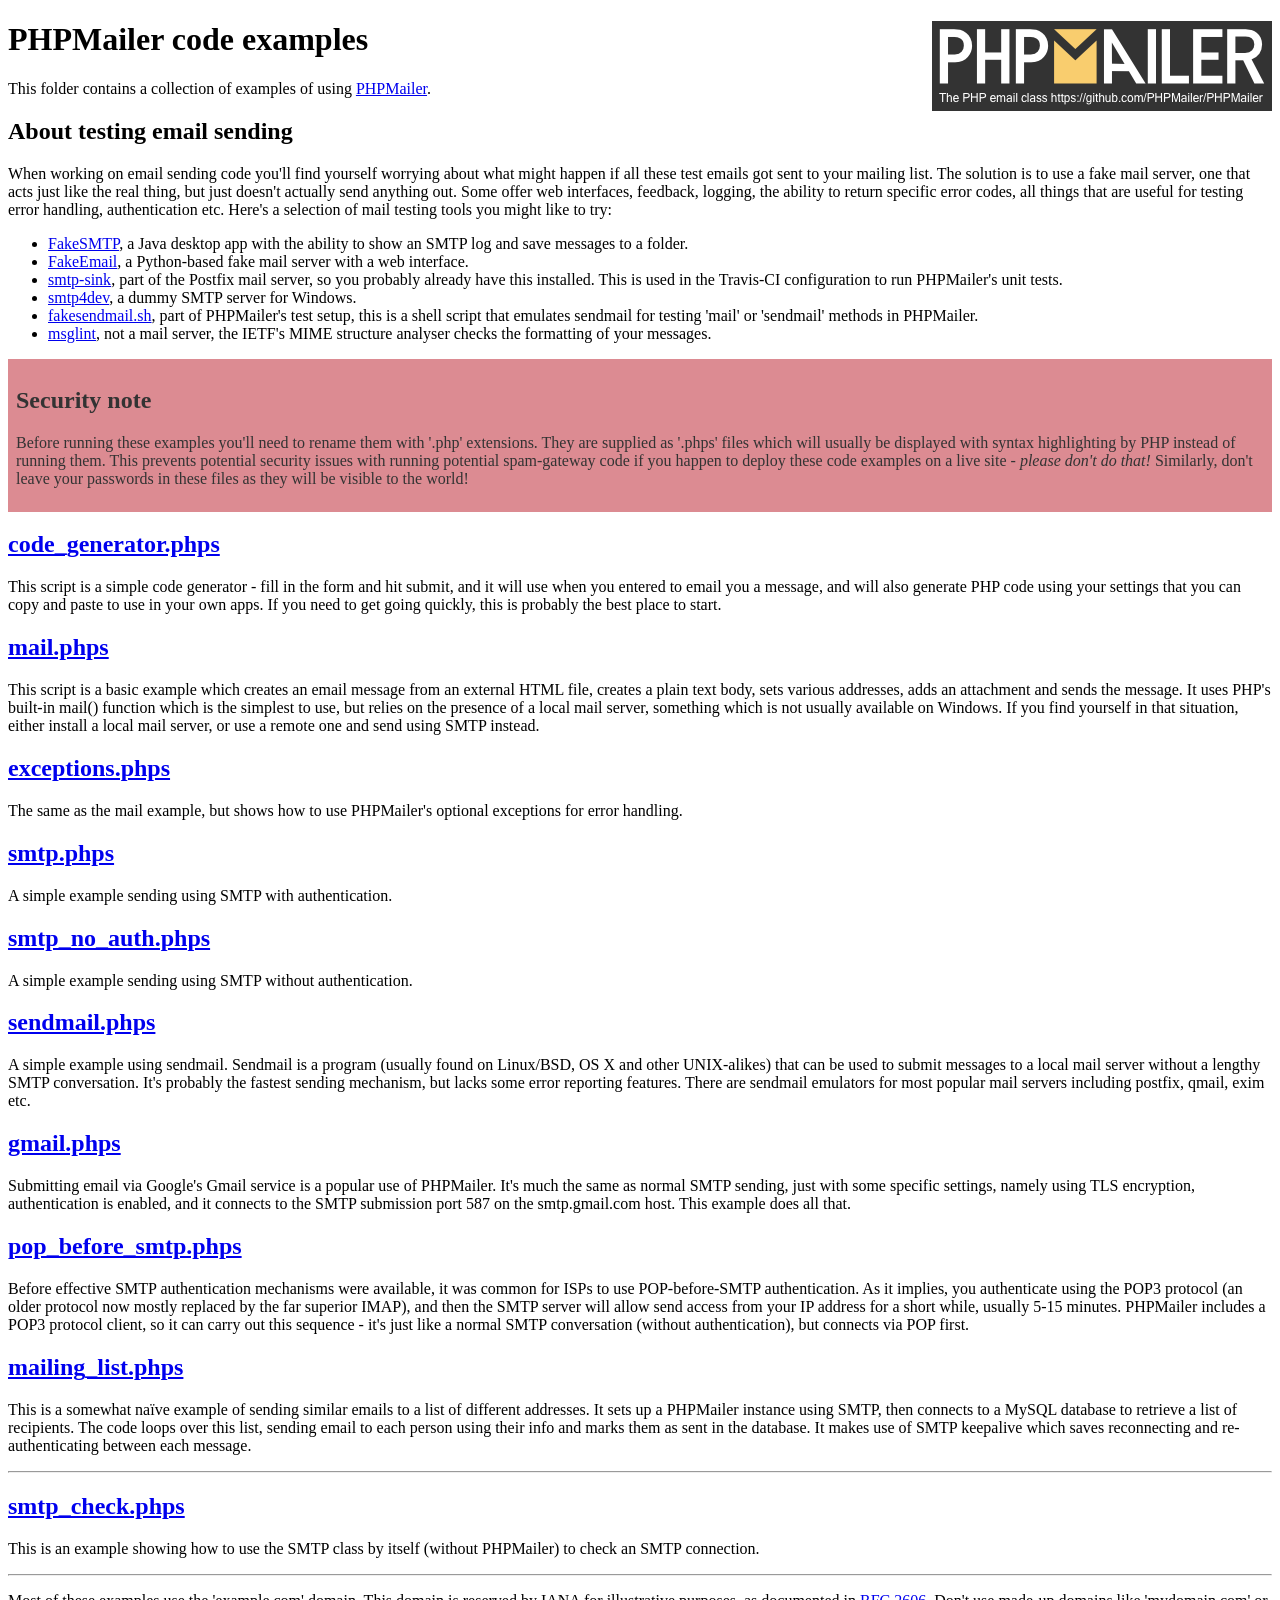
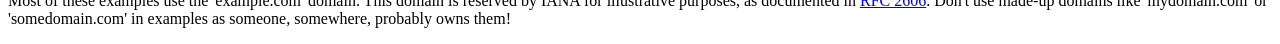
<file: vendor/phpmailer/phpmailer/examples/index.html>
<!DOCTYPE html>
<html>
<head>
	<meta charset="UTF-8">
	<title>PHPMailer Examples</title>
</head>
<body>
<h1>PHPMailer code examples<a href="https://github.com/PHPMailer/PHPMailer"><img src="images/phpmailer.png" style="float:right; border:0;" alt="PHPMailer logo"></a></h1>
<p>This folder contains a collection of examples of using <a href="https://github.com/PHPMailer/PHPMailer">PHPMailer</a>.</p>
<h2>About testing email sending</h2>
<p>When working on email sending code you'll find yourself worrying about what might happen if all these test emails got sent to your mailing list. The solution is to use a fake mail server, one that acts just like the real thing, but just doesn't actually send anything out. Some offer web interfaces, feedback, logging, the ability to return specific error codes, all things that are useful for testing error handling, authentication etc. Here's a selection of mail testing tools you might like to try:</p>
<ul>
  <li><a href="https://github.com/Nilhcem/FakeSMTP">FakeSMTP</a>, a Java desktop app with the ability to show an SMTP log and save messages to a folder. </li>
  <li><a href="https://github.com/isotoma/FakeEmail">FakeEmail</a>, a Python-based fake mail server with a web interface.</li>
  <li><a href="http://www.postfix.org/smtp-sink.1.html">smtp-sink</a>, part of the Postfix mail server, so you probably already have this installed. This is used in the Travis-CI configuration to run PHPMailer's unit tests.</li>
  <li><a href="http://smtp4dev.codeplex.com">smtp4dev</a>, a dummy SMTP server for Windows.</li>
  <li><a href="https://github.com/PHPMailer/PHPMailer/blob/master/test/fakesendmail.sh">fakesendmail.sh</a>, part of PHPMailer's test setup, this is a shell script that emulates sendmail for testing 'mail' or 'sendmail' methods in PHPMailer.</li>
  <li><a href="http://tools.ietf.org/tools/msglint/">msglint</a>, not a mail server, the IETF's MIME structure analyser checks the formatting of your messages.</li>
</ul>
<div style="padding: 8px; color: #333333; background-color: #dc8b92">
<h2>Security note</h2>
<p>Before running these examples you'll need to rename them with '.php' extensions. They are supplied as '.phps' files which will usually be displayed with syntax highlighting by PHP instead of running them. This prevents potential security issues with running potential spam-gateway code if you happen to deploy these code examples on a live site - <em>please don't do that!</em> Similarly, don't leave your passwords in these files as they will be visible to the world!</p>
</div>
<h2><a href="code_generator.phps">code_generator.phps</a></h2>
<p>This script is a simple code generator - fill in the form and hit submit, and it will use when you entered to email you a message, and will also generate PHP code using your settings that you can copy and paste to use in your own apps. If you need to get going quickly, this is probably the best place to start.</p>
<h2><a href="mail.phps">mail.phps</a></h2>
<p>This script is a basic example which creates an email message from an external HTML file, creates a plain text body, sets various addresses, adds an attachment and sends the message. It uses PHP's built-in mail() function which is the simplest to use, but relies on the presence of a local mail server, something which is not usually available on Windows. If you find yourself in that situation, either install a local mail server, or use a remote one and send using SMTP instead.</p>
<h2><a href="exceptions.phps">exceptions.phps</a></h2>
<p>The same as the mail example, but shows how to use PHPMailer's optional exceptions for error handling.</p>
<h2><a href="smtp.phps">smtp.phps</a></h2>
<p>A simple example sending using SMTP with authentication.</p>
<h2><a href="smtp_no_auth.phps">smtp_no_auth.phps</a></h2>
<p>A simple example sending using SMTP without authentication.</p>
<h2><a href="sendmail.phps">sendmail.phps</a></h2>
<p>A simple example using sendmail. Sendmail is a program (usually found on Linux/BSD, OS X and other UNIX-alikes) that can be used to submit messages to a local mail server without a lengthy SMTP conversation. It's probably the fastest sending mechanism, but lacks some error reporting features. There are sendmail emulators for most popular mail servers including postfix, qmail, exim etc.</p>
<h2><a href="gmail.phps">gmail.phps</a></h2>
<p>Submitting email via Google's Gmail service is a popular use of PHPMailer. It's much the same as normal SMTP sending, just with some specific settings, namely using TLS encryption, authentication is enabled, and it connects to the SMTP submission port 587 on the smtp.gmail.com host. This example does all that.</p>
<h2><a href="pop_before_smtp.phps">pop_before_smtp.phps</a></h2>
<p>Before effective SMTP authentication mechanisms were available, it was common for ISPs to use POP-before-SMTP authentication. As it implies, you authenticate using the POP3 protocol (an older protocol now mostly replaced by the far superior IMAP), and then the SMTP server will allow send access from your IP address for a short while, usually 5-15 minutes. PHPMailer includes a POP3 protocol client, so it can carry out this sequence - it's just like a normal SMTP conversation (without authentication), but connects via POP first.</p>
<h2><a href="mailing_list.phps">mailing_list.phps</a></h2>
<p>This is a somewhat naïve example of sending similar emails to a list of different addresses. It sets up a PHPMailer instance using SMTP, then connects to a MySQL database to retrieve a list of recipients. The code loops over this list, sending email to each person using their info and marks them as sent in the database. It makes use of SMTP keepalive which saves reconnecting and re-authenticating between each message.</p>
<hr>
<h2><a href="smtp_check.phps">smtp_check.phps</a></h2>
<p>This is an example showing how to use the SMTP class by itself (without PHPMailer) to check an SMTP connection.</p>
<hr>
<p>Most of these examples use the 'example.com' domain. This domain is reserved by IANA for illustrative purposes, as documented in <a href="http://tools.ietf.org/html/rfc2606">RFC 2606</a>. Don't use made-up domains like 'mydomain.com' or 'somedomain.com' in examples as someone, somewhere, probably owns them!</p>
</body>
</html>
</file>
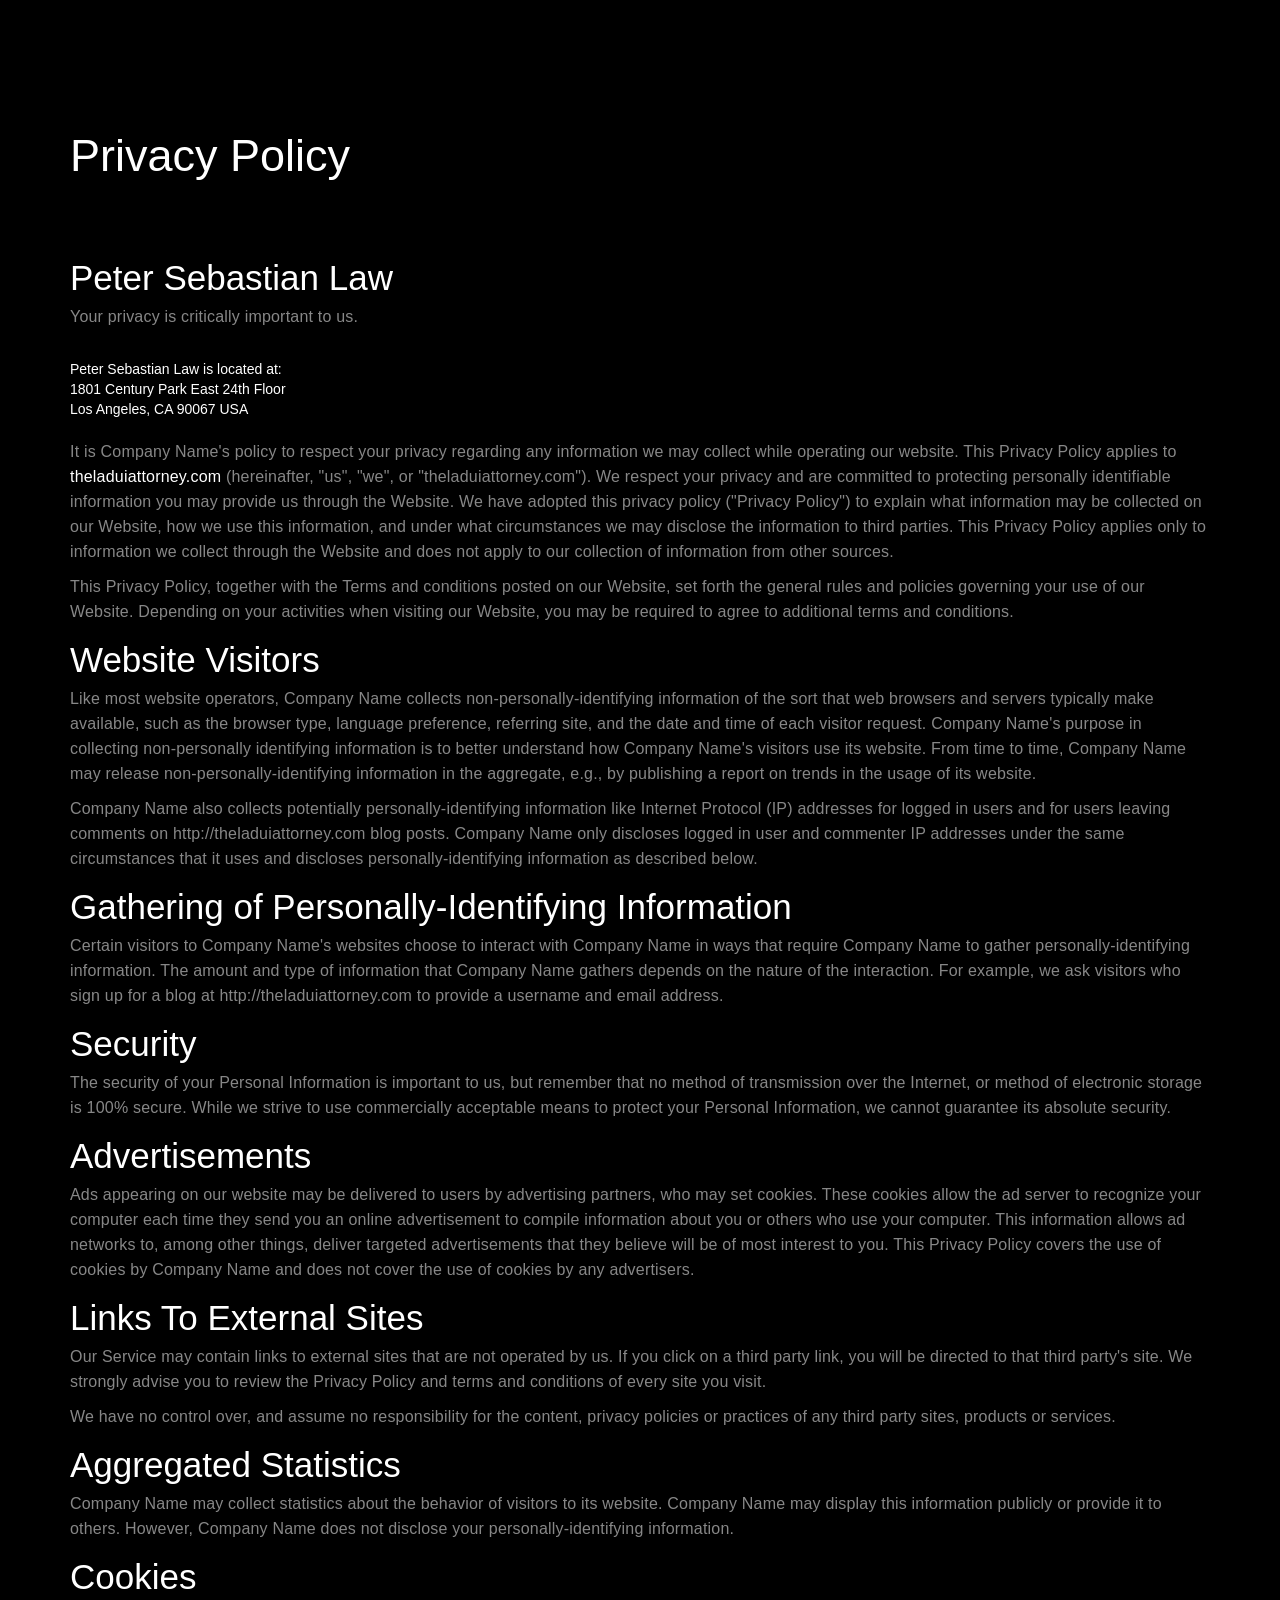
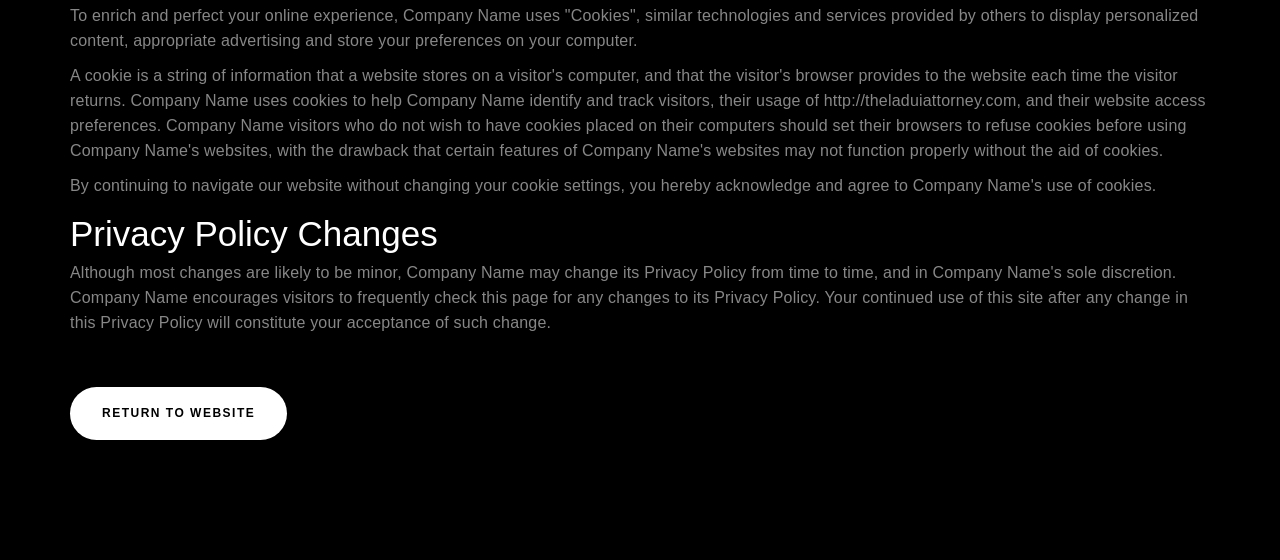
<file: privacy.html>
<!DOCTYPE html>
<html lang="en" dir="ltr">
  <head>
    <meta charset="utf-8">
    <title>Peter Sebastian | Privacy Policy</title>

    <meta name="viewport" content="width=device-width, initial-scale=1, maximum-scale=1">

    <link href="https://fonts.googleapis.com/css?family=Roboto:300,400" rel="stylesheet">
    <link href="https://fonts.googleapis.com/css?family=Arvo" rel="stylesheet">
    <link rel="stylesheet" href="css/bootstrap.min.css">
    <link rel="stylesheet" href="css/animate.css">
    <link rel="stylesheet" href="css/magnific-popup.css">
    <link rel="stylesheet" href="css/font-awesome.min.css">
    <link rel="stylesheet" href="css/tooplate-style.css">

    <!-- Global site tag (gtag.js) - Google Analytics -->
    <script async src="https://www.googletagmanager.com/gtag/js?id=UA-139903941-1"></script>
    <script>
    window.dataLayer = window.dataLayer || [];
    function gtag(){dataLayer.push(arguments);}
    gtag('js', new Date());

    gtag('config', 'UA-139903941-1');
    </script>
    <!-- Global site tag (gtag.js) - Google Analytics -->

    <!-- Facebook Pixel Code -->
    <script>
      !function(f,b,e,v,n,t,s)
      {if(f.fbq)return;n=f.fbq=function(){n.callMethod?
      n.callMethod.apply(n,arguments):n.queue.push(arguments)};
      if(!f._fbq)f._fbq=n;n.push=n;n.loaded=!0;n.version='2.0';
      n.queue=[];t=b.createElement(e);t.async=!0;
      t.src=v;s=b.getElementsByTagName(e)[0];
      s.parentNode.insertBefore(t,s)}(window, document,'script',
      'https://connect.facebook.net/en_US/fbevents.js');
      fbq('init', '488871078517339');
      fbq('track', 'PageView');
    </script>
    <noscript><img height="1" width="1" style="display:none"
      src="https://www.facebook.com/tr?id=488871078517339&ev=PageView&noscript=1"
    /></noscript>
    <!-- End Facebook Pixel Code -->

    <style media="screen">
      h2 {
        color: white;
      }

      a {
        color: white;
      }
    </style>

  </head>
  <body style="background-color: black; color: white;">

    <div class="container" style="margin-bottom: 60px; margin-top: 120px;">
      <h1>Privacy Policy</h1>
    </div>


    <div class="container" style="margin-bottom: 120px;">



    <h2>Peter Sebastian Law</h2>
	<p>Your privacy is critically important to us.</p><br />
	<span style="text-transform: capitalize;"> Peter Sebastian Law</span> is located at:<br />
	<address>1801 Century Park East 24th Floor
  <br />Los Angeles, CA 90067 USA<br />
	</address>



  <p>It is Company Name's policy to respect your privacy regarding any information we may collect while operating our website. This Privacy Policy applies to <a href="http://theladuiattorney.com/">theladuiattorney.com</a> (hereinafter, "us", "we", or "theladuiattorney.com"). We respect your privacy and are committed to protecting personally identifiable information you may provide us through the Website. We have adopted this privacy policy ("Privacy Policy") to explain what information may be collected on our Website, how we use this information, and under what circumstances we may disclose the information to third parties. This Privacy Policy applies only to information we collect through the Website and does not apply to our collection of information from other sources.</p>
  			<p>This Privacy Policy, together with the Terms and conditions posted on our Website, set forth the general rules and policies governing your use of our Website. Depending on your activities when visiting our Website, you may be required to agree to additional terms and conditions.</p>

  						<h2>Website Visitors</h2>
  			<p>Like most website operators, Company Name collects non-personally-identifying information of the sort that web browsers and servers typically make available, such as the browser type, language preference, referring site, and the date and time of each visitor request. Company Name's purpose in collecting non-personally identifying information is to better understand how Company Name's visitors use its website. From time to time, Company Name may release non-personally-identifying information in the aggregate, e.g., by publishing a report on trends in the usage of its website.</p>
  			<p>Company Name also collects potentially personally-identifying information like Internet Protocol (IP) addresses for logged in users and for users leaving comments on http://theladuiattorney.com blog posts. Company Name only discloses logged in user and commenter IP addresses under the same circumstances that it uses and discloses personally-identifying information as described below.</p>

  						<h2>Gathering of Personally-Identifying Information</h2>
  			<p>Certain visitors to Company Name's websites choose to interact with Company Name in ways that require Company Name to gather personally-identifying information. The amount and type of information that Company Name gathers depends on the nature of the interaction. For example, we ask visitors who sign up for a blog at http://theladuiattorney.com to provide a username and email address.</p>

  						<h2>Security</h2>
  			<p>The security of your Personal Information is important to us, but remember that no method of transmission over the Internet, or method of electronic storage is 100% secure. While we strive to use commercially acceptable means to protect your Personal Information, we cannot guarantee its absolute security.</p>

  						<h2>Advertisements</h2>
  			<p>Ads appearing on our website may be delivered to users by advertising partners, who may set cookies. These cookies allow the ad server to recognize your computer each time they send you an online advertisement to compile information about you or others who use your computer. This information allows ad networks to, among other things, deliver targeted advertisements that they believe will be of most interest to you. This Privacy Policy covers the use of cookies by Company Name and does not cover the use of cookies by any advertisers.</p>


  						<h2>Links To External Sites</h2>
  			<p>Our Service may contain links to external sites that are not operated by us. If you click on a third party link, you will be directed to that third party's site. We strongly advise you to review the Privacy Policy and terms and conditions of every site you visit.</p>
  			<p>We have no control over, and assume no responsibility for the content, privacy policies or practices of any third party sites, products or services.</p>



  						<h2>Aggregated Statistics</h2>
  			<p>Company Name may collect statistics about the behavior of visitors to its website. Company Name may display this information publicly or provide it to others. However, Company Name does not disclose your personally-identifying information.</p>


  						<h2>Cookies</h2>
  			<p>To enrich and perfect your online experience, Company Name uses "Cookies", similar technologies and services provided by others to display personalized content, appropriate advertising and store your preferences on your computer.</p>
  			<p>A cookie is a string of information that a website stores on a visitor's computer, and that the visitor's browser provides to the website each time the visitor returns. Company Name uses cookies to help Company Name identify and track visitors, their usage of http://theladuiattorney.com, and their website access preferences. Company Name visitors who do not wish to have cookies placed on their computers should set their browsers to refuse cookies before using Company Name's websites, with the drawback that certain features of Company Name's websites may not function properly without the aid of cookies.</p>
  			<p>By continuing to navigate our website without changing your cookie settings, you hereby acknowledge and agree to Company Name's use of cookies.</p>



  						<h2>Privacy Policy Changes</h2>
  			<p>Although most changes are likely to be minor, Company Name may change its Privacy Policy from time to time, and in Company Name's sole discretion. Company Name encourages visitors to frequently check this page for any changes to its Privacy Policy. Your continued use of this site after any change in this Privacy Policy will constitute your acceptance of such change.</p>










  <a href="http://theladuiattorney.com/" class="wow fadeInUp smoothScroll btn btn-default section-btn" data-wow-delay="1s">Return to website</a>

  </div>

  </body>
</html>
</file>
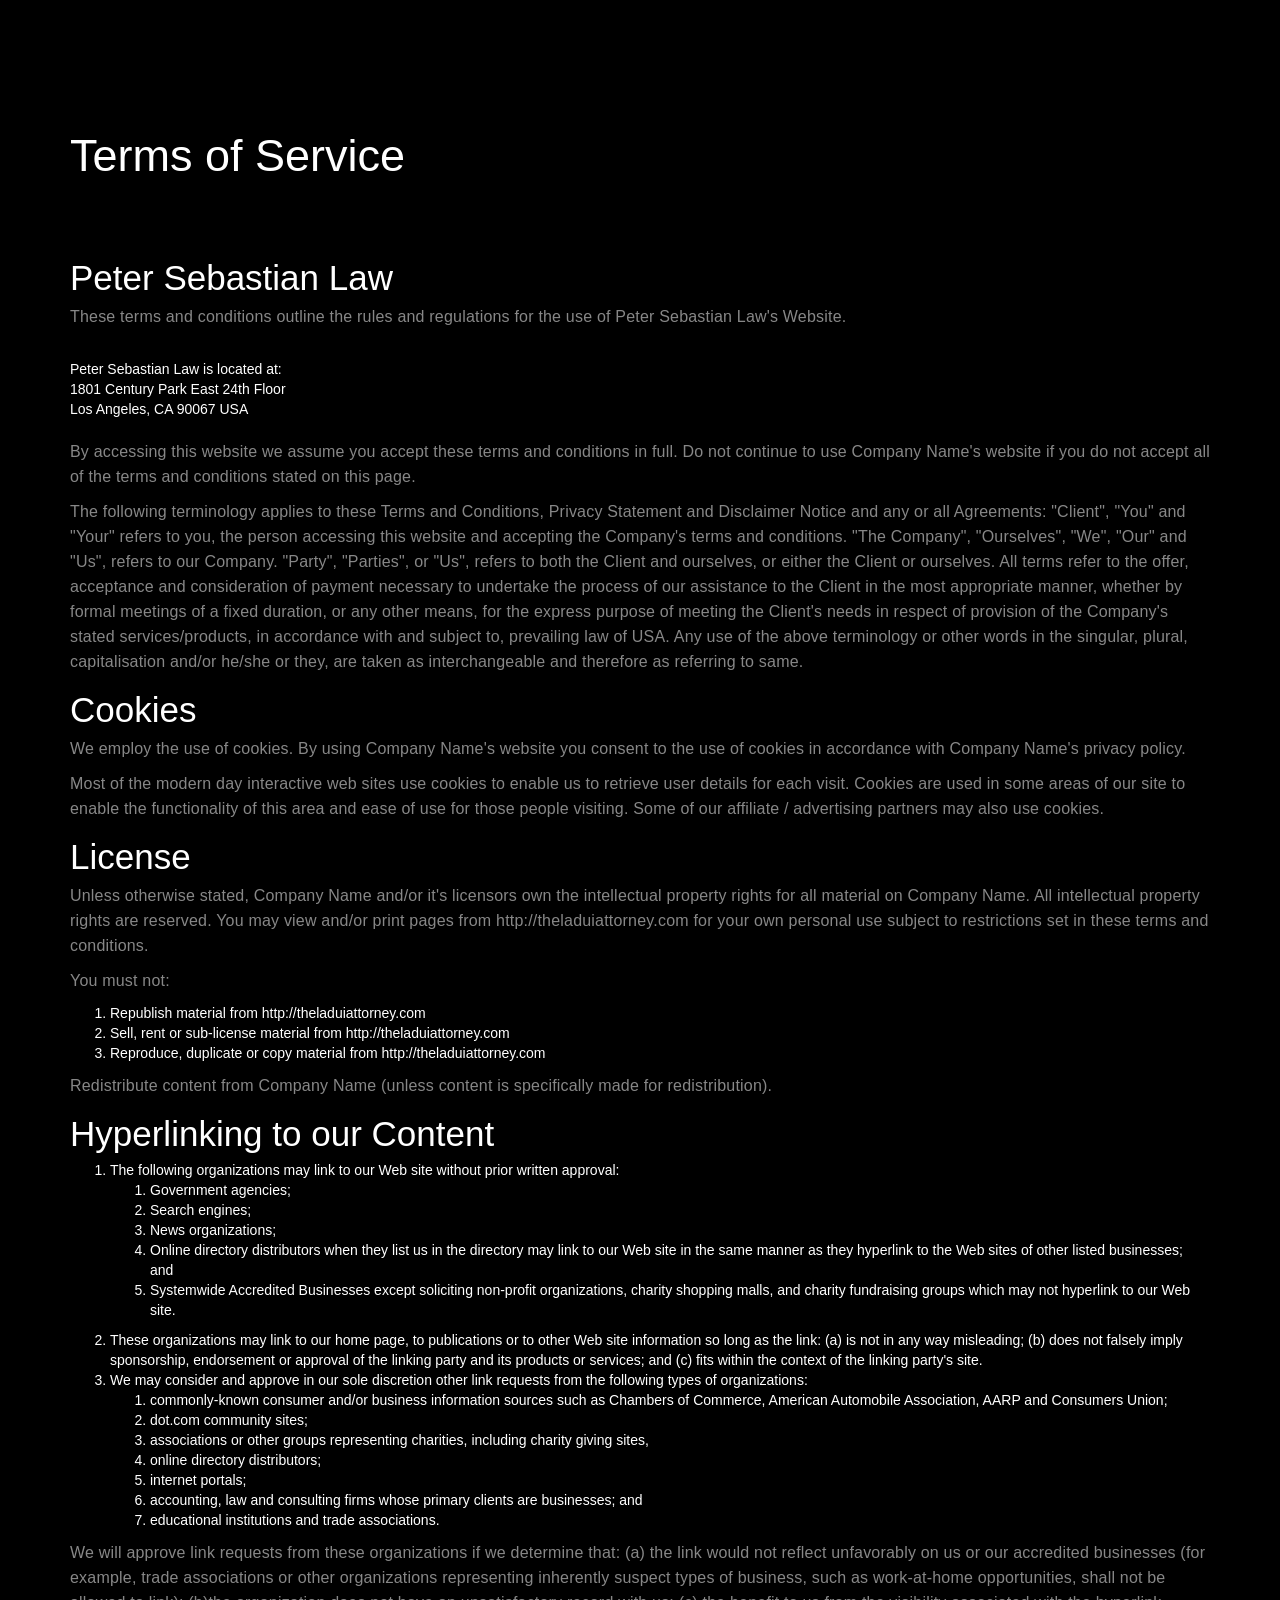
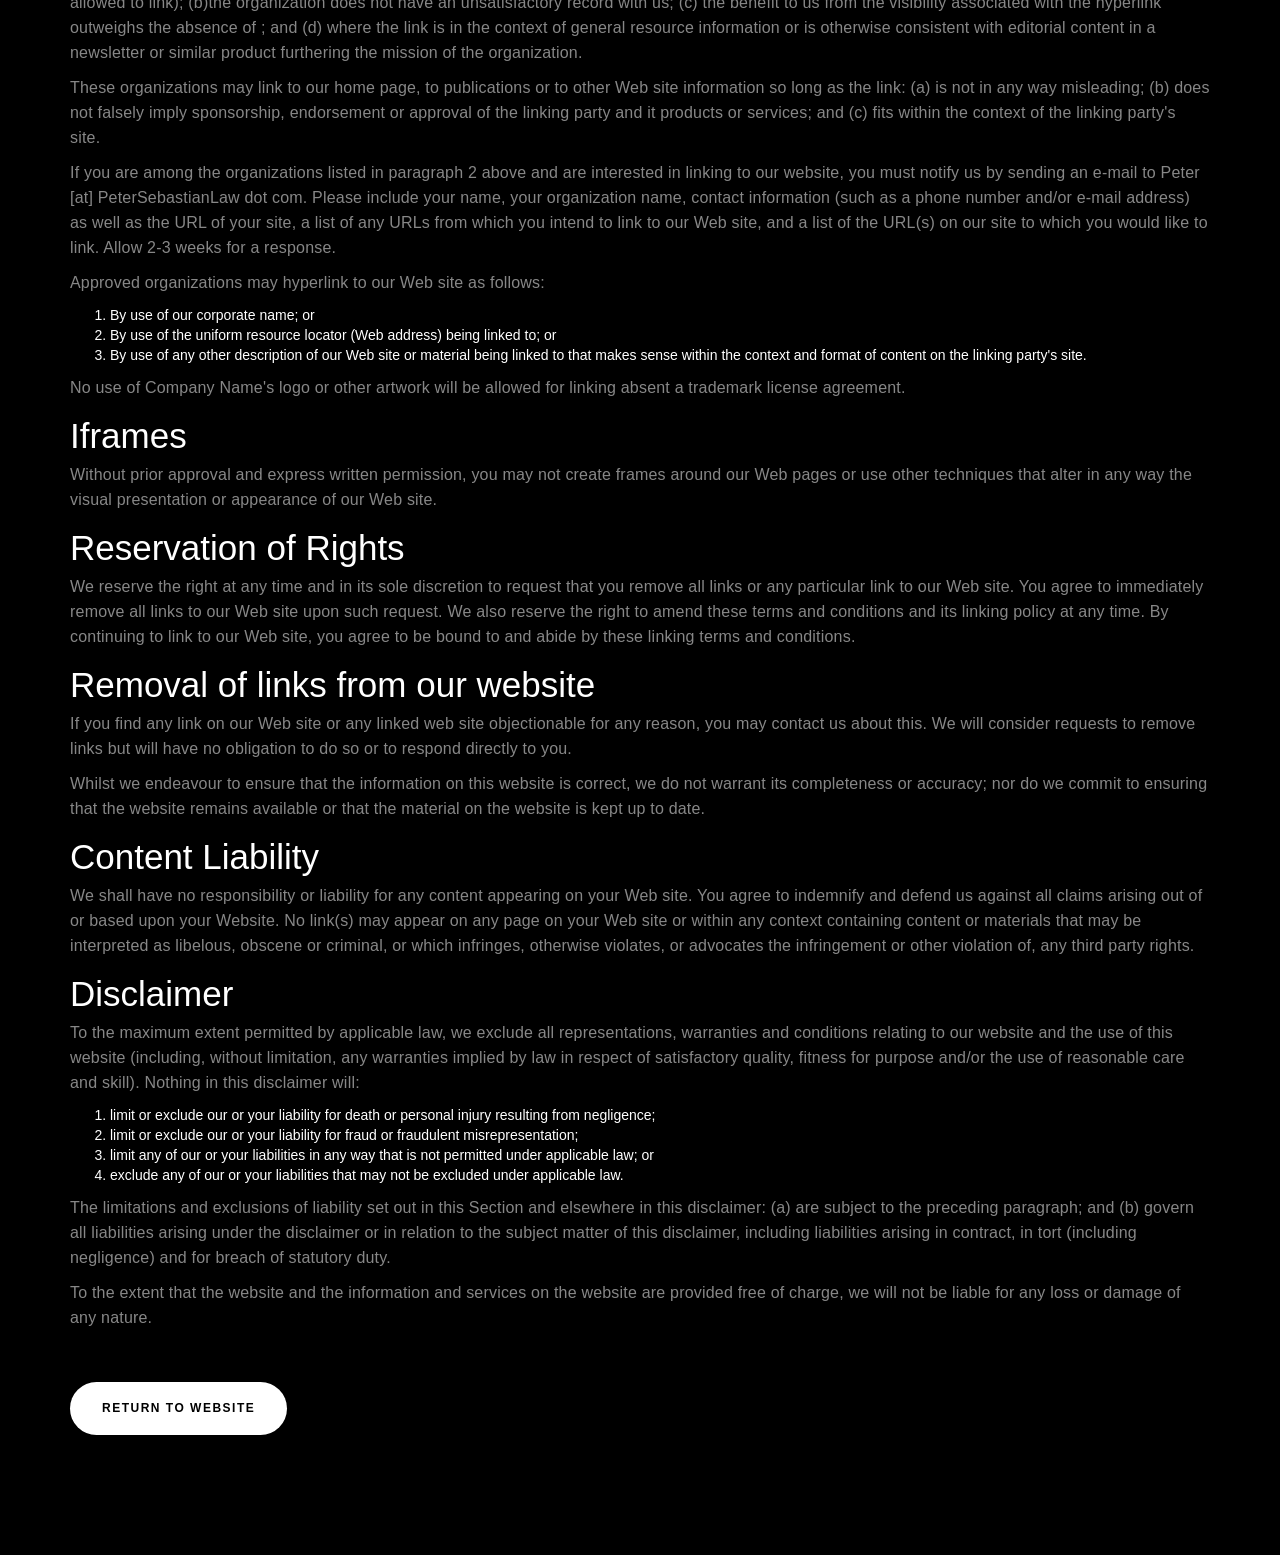
<file: terms.html>
<!DOCTYPE html>
<html lang="en" dir="ltr">
  <head>
    <meta charset="utf-8">
    <title>Peter Sebastian | Terms of Service</title>

    <meta name="viewport" content="width=device-width, initial-scale=1, maximum-scale=1">

    <link href="https://fonts.googleapis.com/css?family=Roboto:300,400" rel="stylesheet">
    <link href="https://fonts.googleapis.com/css?family=Arvo" rel="stylesheet">
    <link rel="stylesheet" href="css/bootstrap.min.css">
    <link rel="stylesheet" href="css/animate.css">
    <link rel="stylesheet" href="css/magnific-popup.css">
    <link rel="stylesheet" href="css/font-awesome.min.css">
    <link rel="stylesheet" href="css/tooplate-style.css">

    <!-- Global site tag (gtag.js) - Google Analytics -->
    <script async src="https://www.googletagmanager.com/gtag/js?id=UA-139903941-1"></script>
    <script>
    window.dataLayer = window.dataLayer || [];
    function gtag(){dataLayer.push(arguments);}
    gtag('js', new Date());

    gtag('config', 'UA-139903941-1');
    </script>
    <!-- Global site tag (gtag.js) - Google Analytics -->

    <!-- Facebook Pixel Code -->
    <script>
      !function(f,b,e,v,n,t,s)
      {if(f.fbq)return;n=f.fbq=function(){n.callMethod?
      n.callMethod.apply(n,arguments):n.queue.push(arguments)};
      if(!f._fbq)f._fbq=n;n.push=n;n.loaded=!0;n.version='2.0';
      n.queue=[];t=b.createElement(e);t.async=!0;
      t.src=v;s=b.getElementsByTagName(e)[0];
      s.parentNode.insertBefore(t,s)}(window, document,'script',
      'https://connect.facebook.net/en_US/fbevents.js');
      fbq('init', '488871078517339');
      fbq('track', 'PageView');
    </script>
    <noscript><img height="1" width="1" style="display:none"
      src="https://www.facebook.com/tr?id=488871078517339&ev=PageView&noscript=1"
    /></noscript>
    <!-- End Facebook Pixel Code -->

    <style media="screen">
      h2 {
        color: white;
      }
    </style>

  </head>
  <body style="background-color: black; color: white;">

    <div class="container" style="margin-bottom: 60px; margin-top: 120px;">
      <h1>Terms of Service</h1>
    </div>


    <div class="container" style="margin-bottom: 120px;">



    <h2>Peter Sebastian Law</h2>
	<p>These terms and conditions outline the rules and regulations for the use of Peter Sebastian Law's Website.</p> <br />
	<span style="text-transform: capitalize;"> Peter Sebastian Law</span> is located at:<br />
	<address>1801 Century Park East 24th Floor
  <br />Los Angeles, CA 90067 USA<br />
	</address>
	<p>By accessing this website we assume you accept these terms and conditions in full. Do not continue to use Company Name's website
	if you do not accept all of the terms and conditions stated on this page.</p>
	<p>The following terminology applies to these Terms and Conditions, Privacy Statement and Disclaimer Notice
	and any or all Agreements: "Client", "You" and "Your" refers to you, the person accessing this website
	and accepting the Company's terms and conditions. "The Company", "Ourselves", "We", "Our" and "Us", refers
	to our Company. "Party", "Parties", or "Us", refers to both the Client and ourselves, or either the Client
	or ourselves. All terms refer to the offer, acceptance and consideration of payment necessary to undertake
	the process of our assistance to the Client in the most appropriate manner, whether by formal meetings
	of a fixed duration, or any other means, for the express purpose of meeting the Client's needs in respect
	of provision of the Company's stated services/products, in accordance with and subject to, prevailing law
	of USA. Any use of the above terminology or other words in the singular, plural,
	capitalisation and/or he/she or they, are taken as interchangeable and therefore as referring to same.</p><h2>Cookies</h2>
	<p>We employ the use of cookies. By using Company Name's website you consent to the use of cookies
	in accordance with Company Name's privacy policy.</p><p>Most of the modern day interactive web sites
	use cookies to enable us to retrieve user details for each visit. Cookies are used in some areas of our site
	to enable the functionality of this area and ease of use for those people visiting. Some of our
	affiliate / advertising partners may also use cookies.</p><h2>License</h2>
	<p>Unless otherwise stated, Company Name and/or it's licensors own the intellectual property rights for
	all material on Company Name. All intellectual property rights are reserved. You may view and/or print
	pages from http://theladuiattorney.com for your own personal use subject to restrictions set in these terms and conditions.</p>
	<p>You must not:</p>
	<ol>
		<li>Republish material from http://theladuiattorney.com</li>
		<li>Sell, rent or sub-license material from http://theladuiattorney.com</li>
		<li>Reproduce, duplicate or copy material from http://theladuiattorney.com</li>
	</ol>
	<p>Redistribute content from Company Name (unless content is specifically made for redistribution).</p>
<h2>Hyperlinking to our Content</h2>
	<ol>
		<li>The following organizations may link to our Web site without prior written approval:
			<ol>
			<li>Government agencies;</li>
			<li>Search engines;</li>
			<li>News organizations;</li>
			<li>Online directory distributors when they list us in the directory may link to our Web site in the same
				manner as they hyperlink to the Web sites of other listed businesses; and</li>
			<li>Systemwide Accredited Businesses except soliciting non-profit organizations, charity shopping malls,
				and charity fundraising groups which may not hyperlink to our Web site.</li>
			</ol>
		</li>
	</ol>
	<ol start="2">
		<li>These organizations may link to our home page, to publications or to other Web site information so long
			as the link: (a) is not in any way misleading; (b) does not falsely imply sponsorship, endorsement or
			approval of the linking party and its products or services; and (c) fits within the context of the linking
			party's site.
		</li>
		<li>We may consider and approve in our sole discretion other link requests from the following types of organizations:
			<ol>
				<li>commonly-known consumer and/or business information sources such as Chambers of Commerce, American
					Automobile Association, AARP and Consumers Union;</li>
				<li>dot.com community sites;</li>
				<li>associations or other groups representing charities, including charity giving sites,</li>
				<li>online directory distributors;</li>
				<li>internet portals;</li>
				<li>accounting, law and consulting firms whose primary clients are businesses; and</li>
				<li>educational institutions and trade associations.</li>
			</ol>
		</li>
	</ol>
	<p>We will approve link requests from these organizations if we determine that: (a) the link would not reflect
	unfavorably on us or our accredited businesses (for example, trade associations or other organizations
	representing inherently suspect types of business, such as work-at-home opportunities, shall not be allowed
	to link); (b)the organization does not have an unsatisfactory record with us; (c) the benefit to us from
	the visibility associated with the hyperlink outweighs the absence of <?=$companyName?>; and (d) where the
	link is in the context of general resource information or is otherwise consistent with editorial content
	in a newsletter or similar product furthering the mission of the organization.</p>

	<p>These organizations may link to our home page, to publications or to other Web site information so long as
	the link: (a) is not in any way misleading; (b) does not falsely imply sponsorship, endorsement or approval
	of the linking party and it products or services; and (c) fits within the context of the linking party's
	site.</p>

	<p>If you are among the organizations listed in paragraph 2 above and are interested in linking to our website,
	you must notify us by sending an e-mail to Peter [at] PeterSebastianLaw dot com.
	Please include your name, your organization name, contact information (such as a phone number and/or e-mail
	address) as well as the URL of your site, a list of any URLs from which you intend to link to our Web site,
	and a list of the URL(s) on our site to which you would like to link. Allow 2-3 weeks for a response.</p>

	<p>Approved organizations may hyperlink to our Web site as follows:</p>

	<ol>
		<li>By use of our corporate name; or</li>
		<li>By use of the uniform resource locator (Web address) being linked to; or</li>
		<li>By use of any other description of our Web site or material being linked to that makes sense within the
			context and format of content on the linking party's site.</li>
	</ol>
	<p>No use of Company Name's logo or other artwork will be allowed for linking absent a trademark license
	agreement.</p>
<h2>Iframes</h2>
	<p>Without prior approval and express written permission, you may not create frames around our Web pages or
	use other techniques that alter in any way the visual presentation or appearance of our Web site.</p>
<h2>Reservation of Rights</h2>
	<p>We reserve the right at any time and in its sole discretion to request that you remove all links or any particular
	link to our Web site. You agree to immediately remove all links to our Web site upon such request. We also
	reserve the right to amend these terms and conditions and its linking policy at any time. By continuing
	to link to our Web site, you agree to be bound to and abide by these linking terms and conditions.</p>
<h2>Removal of links from our website</h2>
	<p>If you find any link on our Web site or any linked web site objectionable for any reason, you may contact
	us about this. We will consider requests to remove links but will have no obligation to do so or to respond
	directly to you.</p>
	<p>Whilst we endeavour to ensure that the information on this website is correct, we do not warrant its completeness
	or accuracy; nor do we commit to ensuring that the website remains available or that the material on the
	website is kept up to date.</p>
<h2>Content Liability</h2>
	<p>We shall have no responsibility or liability for any content appearing on your Web site. You agree to indemnify
	and defend us against all claims arising out of or based upon your Website. No link(s) may appear on any
	page on your Web site or within any context containing content or materials that may be interpreted as
	libelous, obscene or criminal, or which infringes, otherwise violates, or advocates the infringement or
	other violation of, any third party rights.</p>
<h2>Disclaimer</h2>
	<p>To the maximum extent permitted by applicable law, we exclude all representations, warranties and conditions relating to our website and the use of this website (including, without limitation, any warranties implied by law in respect of satisfactory quality, fitness for purpose and/or the use of reasonable care and skill). Nothing in this disclaimer will:</p>
	<ol>
	<li>limit or exclude our or your liability for death or personal injury resulting from negligence;</li>
	<li>limit or exclude our or your liability for fraud or fraudulent misrepresentation;</li>
	<li>limit any of our or your liabilities in any way that is not permitted under applicable law; or</li>
	<li>exclude any of our or your liabilities that may not be excluded under applicable law.</li>
	</ol>
	<p>The limitations and exclusions of liability set out in this Section and elsewhere in this disclaimer: (a)
	are subject to the preceding paragraph; and (b) govern all liabilities arising under the disclaimer or
	in relation to the subject matter of this disclaimer, including liabilities arising in contract, in tort
	(including negligence) and for breach of statutory duty.</p>
	<p>To the extent that the website and the information and services on the website are provided free of charge,
	we will not be liable for any loss or damage of any nature.</p>


  <a href="http://theladuiattorney.com/" class="wow fadeInUp smoothScroll btn btn-default section-btn" data-wow-delay="1s">Return to website</a>

  </div>

  </body>
</html>
</file>
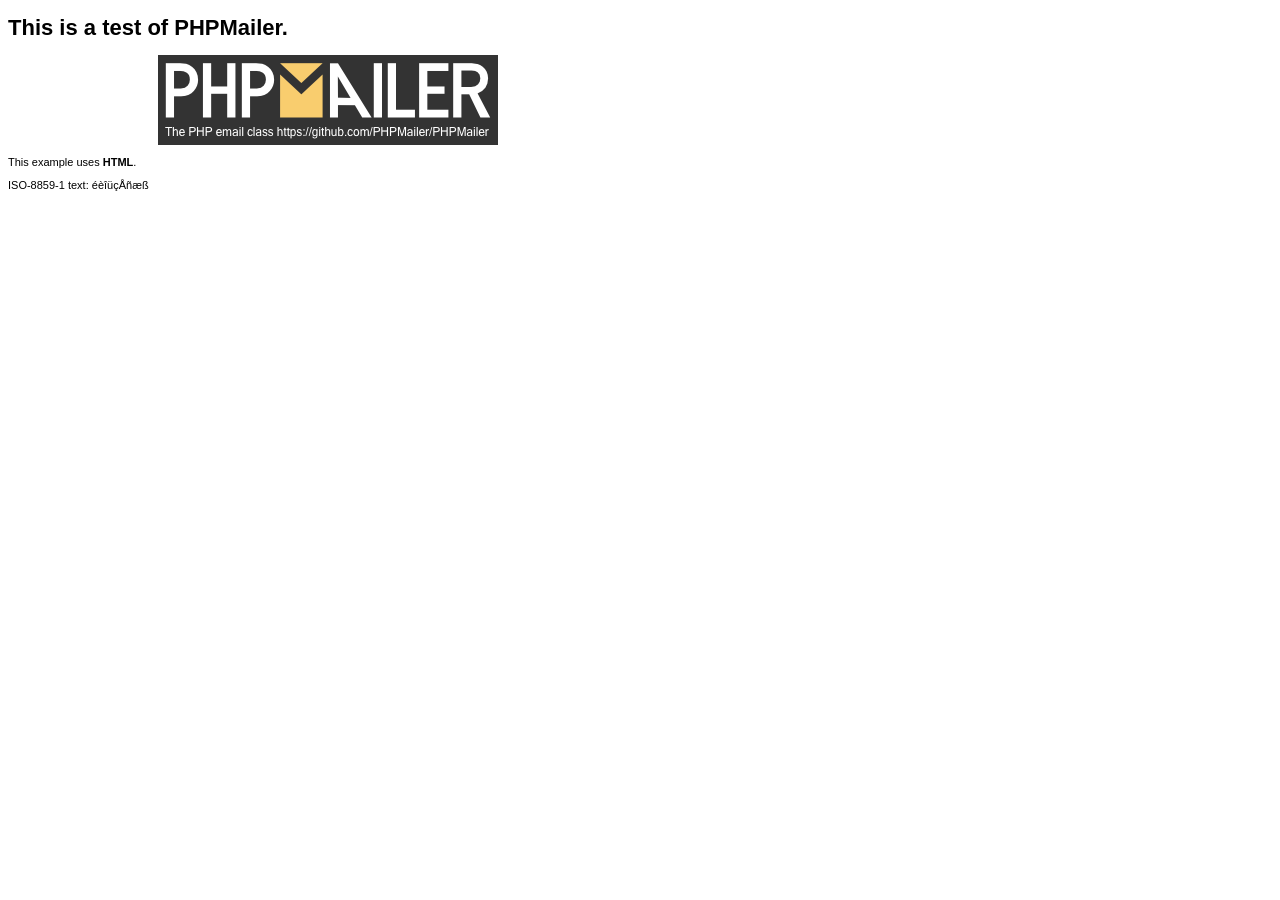
<file: vendor/phpmailer/phpmailer/examples/contents.html>
<!DOCTYPE HTML PUBLIC "-//W3C//DTD HTML 4.01 Transitional//EN" "http://www.w3.org/TR/html4/loose.dtd">
<html>
<head>
  <meta http-equiv="Content-Type" content="text/html; charset=iso-8859-1">
  <title>PHPMailer Test</title>
</head>
<body>
<div style="width: 640px; font-family: Arial, Helvetica, sans-serif; font-size: 11px;">
  <h1>This is a test of PHPMailer.</h1>
  <div align="center">
    <a href="https://github.com/PHPMailer/PHPMailer/"><img src="images/phpmailer.png" height="90" width="340" alt="PHPMailer rocks"></a>
  </div>
  <p>This example uses <strong>HTML</strong>.</p>
  <p>ISO-8859-1 text: ���������</p>
</div>
</body>
</html>
</file>
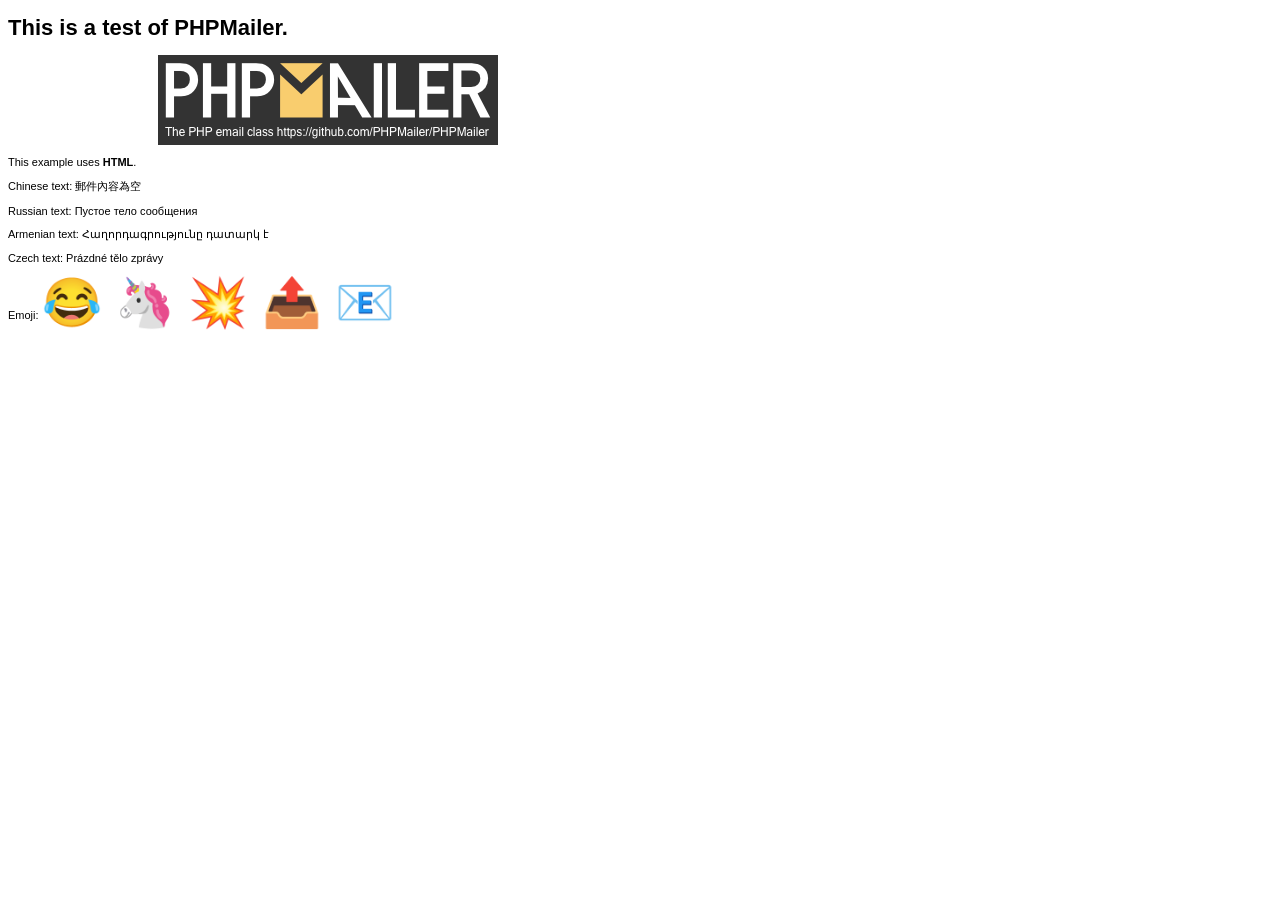
<file: vendor/phpmailer/phpmailer/examples/contentsutf8.html>
<!DOCTYPE HTML PUBLIC "-//W3C//DTD HTML 4.01 Transitional//EN" "http://www.w3.org/TR/html4/loose.dtd">
<html>
<head>
  <meta http-equiv="Content-Type" content="text/html; charset=utf-8">
  <title>PHPMailer Test</title>
</head>
<body>
<div style="width: 640px; font-family: Arial, Helvetica, sans-serif; font-size: 11px;">
  <h1>This is a test of PHPMailer.</h1>
  <div align="center">
    <a href="https://github.com/PHPMailer/PHPMailer/"><img src="images/phpmailer.png" height="90" width="340" alt="PHPMailer rocks"></a>
  </div>
  <p>This example uses <strong>HTML</strong>.</p>
  <p>Chinese text: 郵件內容為空</p>
  <p>Russian text: Пустое тело сообщения</p>
  <p>Armenian text: Հաղորդագրությունը դատարկ է</p>
  <p>Czech text: Prázdné tělo zprávy</p>
  <p>Emoji: <span style="font-size: 48px">😂 🦄 💥 📤 📧</span></p>
</div>
</body>
</html>
</file>
<file: css/tooplate-style.css>
/*

Template 2087 Kalay

http://www.tooplate.com/view/2087-kalay

*/

@import url('https://fonts.googleapis.com/css?family=Poppins:300,400');




h2 {

  margin: 0;
  padding: 0;
}

mark {

  background-color: #fdff1b;
}

strong {

color: black;

}



/*---------------------------------------
  Typorgraphy
-----------------------------------------*/

h1,h2,h3,h4,h5,h6 {
  font-style: normal;

  letter-spacing: 0px;
  margin-top: 10px;
}


h1 {
  color: #ffffff;
  font-size: 72px;
  line-height: normal;
}
.red {

  background-color: red;
}

.blue {

  background-color: blue;
}

.office_shot {

  height: 285px;
  background-image: url('../images/office.jpg');
 border-radius: 4px;
 padding: 30px;
 background-repeat: no-repeat;
 background-size: cover;
}

.subheader {

  color: #ffffff;
  font-size: 30px;

}
.testimonial {

    font-family: 'Arvo', serif;
    text-align: center;
    margin-top: 30px;
}

.testimonial_wrap {

  display: -ms-flex;
	display: -webkit-flex;
	display: flex;
  /* flex-direction: row; */
  height: 100%;

}
/*
.testimonial_wrap > div {
	width: 30%;
	padding: 10px;
}

.testimonial_wrap > div:first-child {
	margin-right: 20px;
} */


.t01 {

  background-image: url('../images/yelp.jpg');
  background-repeat: no-repeat;
  background-size: contain;
}

.t02 {

  background-image: url('../images/thumbtack.jpg');
  background-repeat: no-repeat;
  background-size: contain;
}

/* .t03 {

  background-image: url('../images/t03.jpg');
  background-repeat: no-repeat;
  background-size: cover;
} */




.testimonial_port {

  height: 79px;
  width: 140px;

  margin: 0 auto;
  /* border-radius: 40px; */
}

.testimonial_cite {

  text-align: center;
  color: black;
  text-transform: uppercase;
  letter-spacing: 2px;
  font-size: 14;
  font-weight: 400;
  padding: 25px 0 4px 0;

}


.testimonial_ref {

  text-align: center;
  font-size: 12px;
  color: #999999;
  font-family: 'Arvo', serif;
  text-transform: uppercase;

}

/*---------------------------------------
  Work section
-----------------------------------------*/

.work-thumb {

  margin: 22px 0 12px 0;
  padding: 0;
  overflow: hidden;
  position: relative;
  text-align: left;

  background-color: lime;
  padding: 30px;
  height: 100%;
  margin: 0 15px;
  border-radius: 5px;

}

.work-thumb img {
  border-radius: 5px;
}

.work-thumb h2 {
  font-size: 25px;
}
/*
.work-thumb-overlay {
  position: absolute;
  background: #7682cc;
  border-radius: 5px;
  cursor: crosshair;
  opacity: 0;
  width: 100%;
  height: 100%;
  padding: 82px 42px;
  -webkit-transition: all ease-in-out 0.4s;
  transition: all ease-in-out 0.4s;
}

.work-thumb:hover .work-thumb-overlay {
  opacity: 1;
} */

.social_proof {

  text-align: center;

}









.quote {

  font-size: 30px;
  font-family: 'Arvo', serif;

}

.bullets li {

  color: #878787;
    font-size: 16px;
    font-weight: normal;
    line-height: 25px;
    letter-spacing: 0.2px;
}

h2 {
  color: #2b2b2b;
  font-size: 35px;
  line-height: 52px;
  margin-top: 0px;
}

h3 {
  color: #white;
  font-size: 16px;
  line-height: 32px;
  letter-spacing: 6px;
  text-transform: uppercase;
}

h4 {
  color: #353535;
  font-size: 20px;
}

p {
  color: #878787;
  font-size: 16px;
  font-weight: normal;
  line-height: 25px;
  letter-spacing: 0.2px;
}

.bg-grey {
  background: #2b2b2b !important;
}

.white-color {
  color: #f0f0f0;
}



/*---------------------------------------
  Buttons
-----------------------------------------*/

/* .section-btn-black {

  background: #000000;
  color: #ffffff;

  border: none;
  border-radius: 50px;
  font-size: 12px;
  font-weight: bold;
  letter-spacing: 1.5px;
  padding: 18px 32px;
  margin-top: 42px;
  text-transform: uppercase;
  -webkit-transition: all ease-in-out 0.4s;
  transition: all ease-in-out 0.4s;
}

.section-btn-black:focus,
.section-btn-black:hover {

    background: #cccccc;


} */



.section-btn {

  background: #ffffff;
  color: #000000;

  border: none;
  border-radius: 50px;

  font-size: 12px;
  font-weight: bold;
  letter-spacing: 1.5px;
  padding: 18px 32px;
  margin-top: 42px;
  text-transform: uppercase;
  -webkit-transition: all ease-in-out 0.4s;
  transition: all ease-in-out 0.4s;
}

.section-btn:focus,
.section-btn:hover {

    background: #cccccc;
    /* color: #f0f0f0; */

}



/*---------------------------------------
  General
-----------------------------------------*/

html{
  -webkit-font-smoothing: antialiased;
}

a {
  color: #8af3b4;
  -webkit-transition: 0.5s;
  transition: 0.5s;
  text-decoration: none !important;
}

a:hover, a:active, a:focus {
  color: #FFFFFF;
  outline: none;
  background-color: #8af3b4;
}

* {
  -webkit-box-sizing: border-box;
  box-sizing: border-box;
}

*:before,
*:after {
  -webkit-box-sizing: border-box;
  box-sizing: border-box;
}

.parallax-section {
  background-attachment: fixed !important;
  background-size: cover !important;
}

/* .section-title {
  margin: 0;
  padding-bottom: 15px;
} */

/* #service, #about, #work,
#contact, footer {
  position: relative;
  padding-top: 80px;
  padding-bottom: 80px;
} */

#service, #work {
  /* background: #f9f9f9; */
  text-align: center;
}


/*---------------------------------------
  Pre loader section
-----------------------------------------*/

.preloader {
  position: fixed;
  top: 0;
  left: 0;
  width: 100%;
  height: 100%;
  z-index: 99999;
  display: flex;
  flex-flow: row nowrap;
  justify-content: center;
  align-items: center;
  background: none repeat scroll 0 0 #ffffff;
}

.spinner {
  border: 1px solid transparent;
  border-radius: 5px;
  position: relative;
}

.spinner:before {
  content: '';
  box-sizing: border-box;
  position: absolute;
  top: 50%;
  left: 50%;
  width: 65px;
  height: 65px;
  margin-top: -10px;
  margin-left: -10px;
  border-radius: 50%;
  border: 2px solid #454545;
  border-top-color: #ffffff;
  animation: spinner .9s linear infinite;
}

@-webkit-@keyframes spinner {
  to {transform: rotate(360deg);}
}

@keyframes spinner {
  to {transform: rotate(360deg);}
}



/*---------------------------------------
  Home section
-----------------------------------------*/




/*---------------------------------------
  Service section
-----------------------------------------*/

.service-thumb {
  background: #ffffff;
  border-radius: 5px;
  padding: 42px 22px;
  cursor: crosshair;
  position: relative;
  top: 0;
  -webkit-transition: all ease-in-out 0.4s;
  transition: all ease-in-out 0.4s;
}

.service-thumb:hover {
  background: #2b2b2b;
  top: -5px;
}

.service-thumb:hover .fa,
.service-thumb:hover h4 {
  color: #ffffff;
}

.service-thumb h4 {
  padding-bottom: 5px;
}

.service-thumb .fa {
  color: #7682cc;
  font-size: 62px;
  text-align: center;
  margin-top: 32px;
  margin-bottom: 22px;
}

.bg-grey .fa {
  color: #ffffff;
}



/*---------------------------------------
  About section
-----------------------------------------*/

#about {
  padding-top: 100px;
}

.about-image-thumb img {
  border-radius: 5px;
  margin-bottom: 22px;
}

.about-image-thumb .social-icon li a {
  background: #f0f0f0;
}

.about-thumb {
  padding: 0px 12px;
}

.about-thumb p {
  padding: 2px 0;
}






/*---------------------------------------
  Contact section
-----------------------------------------*/

.contact-info .fa {
  padding-right: 5px;
}

#contact .form-control {
  border: none;
  border-bottom: 2px solid #f0f0f0;
  border-radius: 0px;
  box-shadow: none;
  font-size: 18px;
  margin-top: 10px;
  margin-bottom: 10px;
  -webkit-transition: all ease-in-out 0.4s;
  transition: all ease-in-out 0.4s;
}

#contact .form-control:focus {
  border-bottom-color: #999999;
}

#contact input {
  height: 55px;
}

#contact button#submit {
  background: #2b2b2b;
  border: none;
  border-radius: 50px;
  color: #ffffff;
  height: 50px;
  margin-top: 24px;
}

#contact button#submit:hover {
  background: #7682cc;
  color: #ffffff;
}



/*---------------------------------------
  Footer section
-----------------------------------------*/

/* footer {
  background: #000000;
  text-align: center;
  padding: 120px 0;
}

footer p {
  padding-bottom: 16px;
}

.footer_text {

  color: #999999;
  font-size: 14px;

}

.footer_text a {

  color: #999999;
  font-size: 14px;

}

.footer_text a:hover {

  color: #FFFFFF;

} */




/*---------------------------------------
  Social icon
-----------------------------------------*/

.social-icon {
  position: relative;
  padding: 0;
  margin: 0;
  text-align: center;
}

.social-icon li {
  display: inline-block;
  list-style: none;
}

.social-icon li a {
  background: #ffffff;
  border-radius: 100%;
  color: #454545;
  cursor: pointer;
  font-size: 20px;
  text-decoration: none;
  transition: all 0.4s ease-in-out;
  width: 45px;
  height: 45px;
  line-height: 45px;
  text-align: center;
  vertical-align: middle;
  position: relative;
  top: 0;
  margin: 0px 6px 10px 6px;
}

.social-icon li a:hover {
  background: #000000;
  color: #ffffff;
  transform: scale(1.1);
  top: -5px;
}



/*---------------------------------------
  Mobile Responsive styles
-----------------------------------------*/

/* @media (max-width: 980px) {
  #home {
    height: 55vh;
  }

  .service-thumb {
    margin-top: 12px;
    margin-bottom: 22px;
  }

  .contact-info {
    margin-top: 22px;
  }
}


@media (max-width: 768px) {
  #home {
    height: 85vh;
  }
}
 */



/*
@media (max-width: 580px) {

  #home {

    background: url('../images/home_mobile.jpg');
    /* background-size: cover !important; */

    background-size: 520px;

    background-position: top;



    height: 120vh;

    /* width: 100%; */



  }




  .subheader {

    font-size: 24px;
    margin-top: 200px;
  }

  h1 {

    font-size: 45px !important;
  }


.testimonial {

  margin: 15px 0 15px 0;

}

.office_shot {

  border-radius: 0;

}



  .testimonial_wrap {

    display: block;
    height: 100%;
  }




  .quote {

    padding: 0 30px;

  }

  .about-image-thumb {

    width: 100%;
  }

  h1 {
    font-size: 29px;
  }

  /* h2 {
    font-size: 23px;
  } */



  .contact-info {
    margin-top: 42px;
  }
}


@media (max-width: 320px) {
  #home {
    /* height: 125vh; */
  }
} */
</file>
